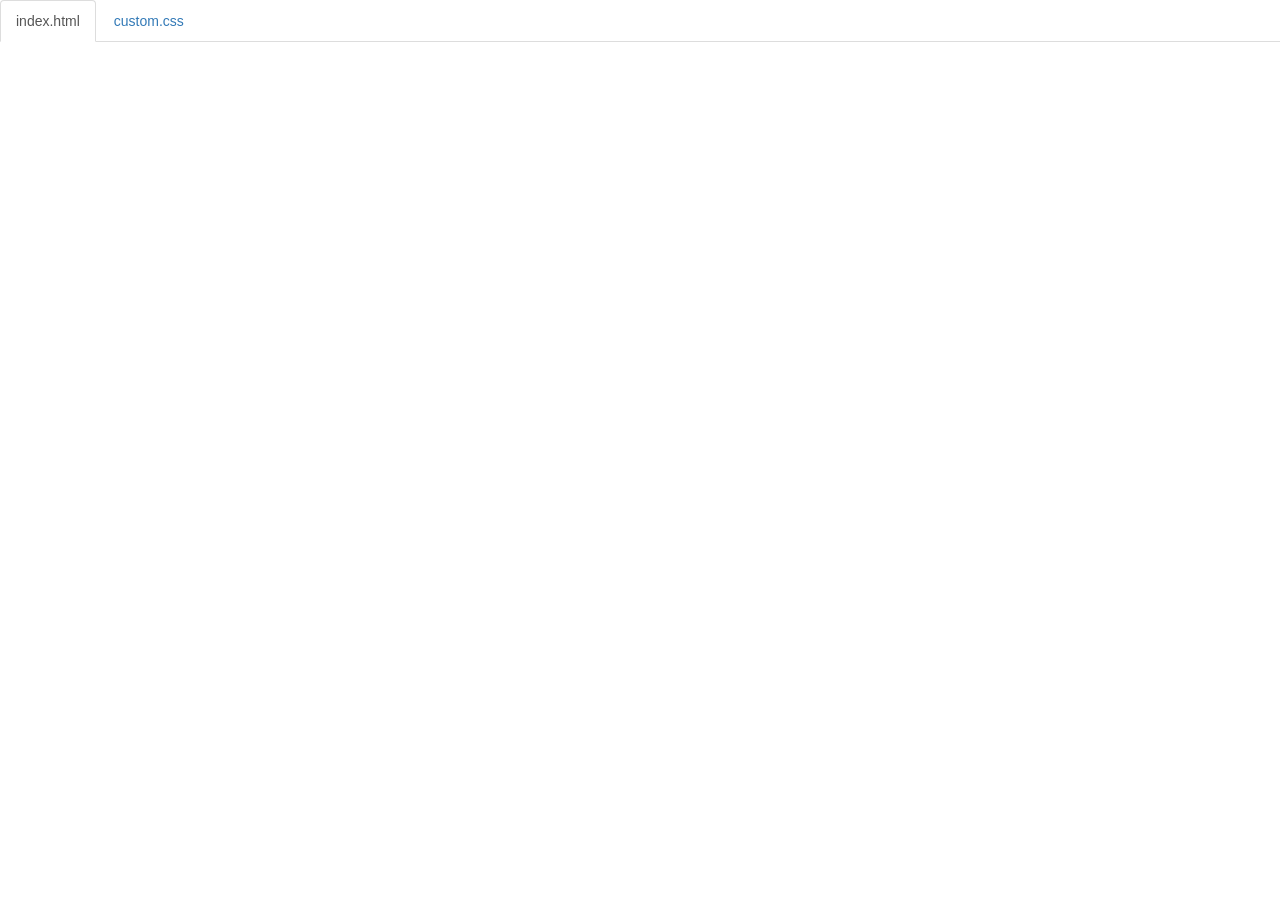
<file: code.html>
<!DOCTYPE html>
<html lang="en">

<head>
    <title>Code</title>
    <meta charset="utf-8">
    <meta name="viewport" content="width=device-width, initial-scale=1">
    <link rel="stylesheet" href="https://maxcdn.bootstrapcdn.com/bootstrap/3.3.6/css/bootstrap.min.css">
    <script src="https://ajax.googleapis.com/ajax/libs/jquery/1.12.0/jquery.min.js"></script>
    <script src="https://maxcdn.bootstrapcdn.com/bootstrap/3.3.6/js/bootstrap.min.js"></script>
    <style>
        body {
            padding-top: 50px;
        }
        .navbar-fixed-top {
            background-color: white;
        }
    </style>
</head>

<body>

    <div class="container-fluid">
        <ul class="nav nav-tabs navbar-fixed-top">
            <li class="active"><a href="#index">index.html</a></li>
            <li><a href="#custom">custom.css</a></li>
        </ul>

<!-- 
URL structure:
https://gist-it.appspot.com/github/OWNERS-USERNAME/REPO-NAME/raw/master/PATH/TO/FILE?footer=0

EXAMPLE: 
https://gist-it.appspot.com/github/bmuellerhstat/shabr/raw/master/index.html?footer=0
-->
        <div class="tab-content">
            <div id="index" class="tab-pane fade in active">
                <script src="https://gist-it.appspot.com/github/weiz9762/apchemistry/raw/master/index.html?footer=0"></script>
            </div>
            <div id="custom" class="tab-pane fade">
                <script src="https://gist-it.appspot.com/github/weiz9762/apchemistry/raw/master/custom.css?footer=0"></script>
            </div>
            
        </div>
    </div>

    <script>
        $(document).ready(function() {
            $(".nav-tabs a").click(function() {
                $(this).tab('show');
            });
            $('.nav-tabs a').on('shown.bs.tab', function(event) {
                var x = $(event.target).text(); // active tab
                var y = $(event.relatedTarget).text(); // previous tab
                $(".act span").text(x);
                $(".prev span").text(y);
            });
            
            // custom code font-size (uncomment below to see effect)
            // $('pre').css('font-size','16px');
        });
    </script>

</body>

</html>
</file>
